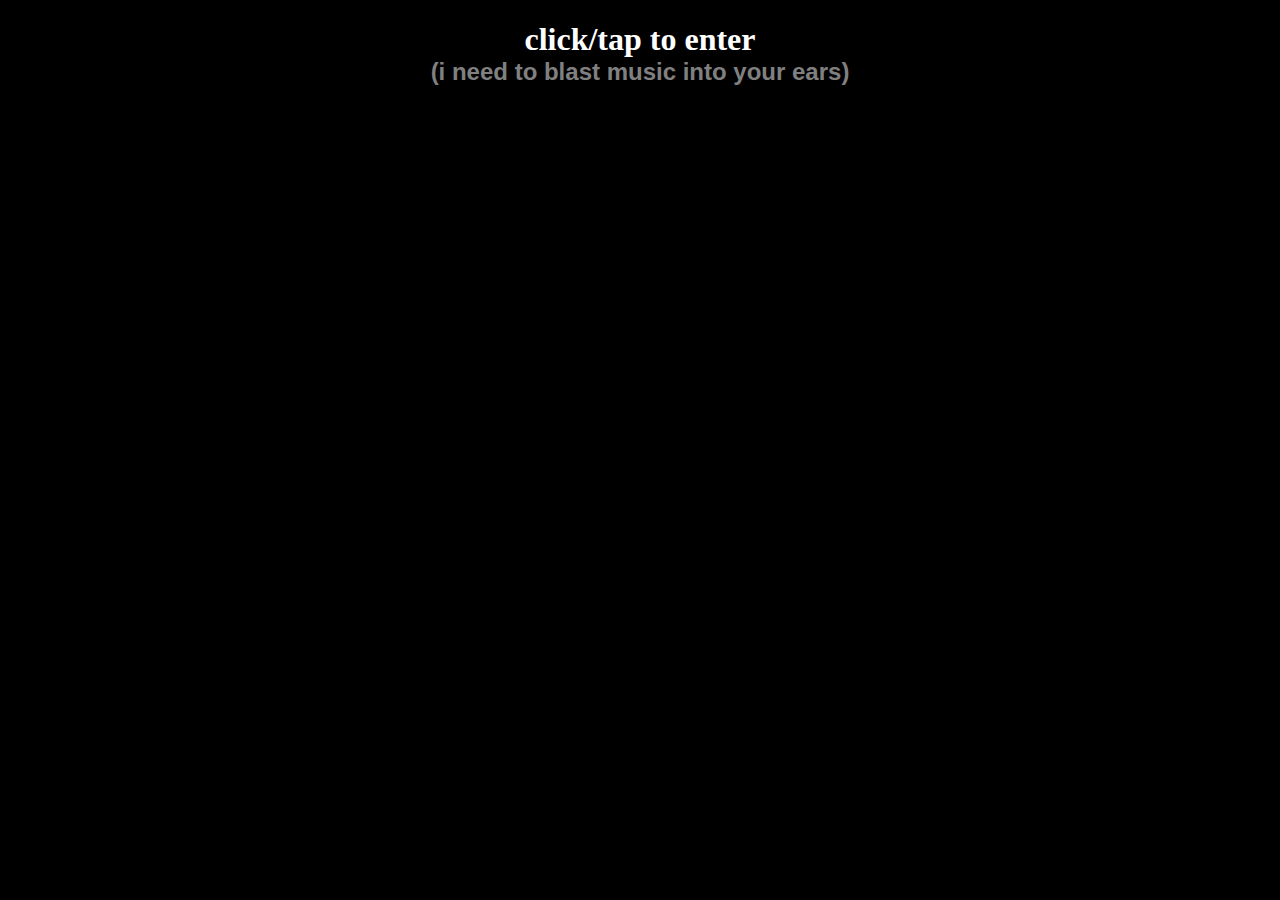
<file: index.html>
<!DOCTYPE html>
<html>
    <link rel="stylesheet" href="common.css">
    <head>
        <link rel="icon", href="images/vyxia heading.png">
        <title>Vyxia's stupid ass website lmao</title>
    </head>
    <div id="splashscreen" style="z-index: 10;">
        <h1 style="margin-bottom: 0px;">click/tap to enter</h1>
        <h2 style="text-align: center; color: gray; margin-top: 0px;">(i need to blast music into your ears)</h2>
    </div>
    <body style="background-color: color(srgb 0.15 0 0.15);">
        <button style="position: absolute;" disabled id="muteButton" onclick="muteMusic();">mute music</button>
        <iframe id="navBar" src="navBar.html"></iframe>
        <hr>
        <div class="imageLinks" style="margin-top: 15px;">
            <a href="https://www.roblox.com/users/462248690/profile", target="_blank">
                <img src="images/roblox.png", height="100", title="Roblox Account" alt="Roblox Account">
            </a>
            <a href="https://www.x.com/silly_vyxia", target="_blank">
                <img src="images/twitter.png", height="100", title="Twitter (Not calling it X)" alt="Twitter">
            </a>
            <a href="https://bsky.app/profile/sillyvyxia.bsky.social", target="_blank">
                <img src="images/bluesky.png", height="100", title="Bluesky" alt="Bluesky">
            </a>
            <a href="https://www.youtube.com/@Silly_Vyxia" target="_blank">
                <img src="images/youtube-logo-full-color-button-icon-11618670568zk4dzqgzbf.png", height="100" title="My Youtube (I barely post on there)" alt="My Youtube">
            </a>
        </div>
        <div class="imageLinks">
            <a href="https://steamcommunity.com/id/gavman22uwu/", target="_blank">
                <img src="images/steam.png", height="100", title="Steam" alt="Steam">
            </a>
            <a href="https://github.com/SillyVyxia", target="_blank">
                <img src="images/github.png", height="100", title="Github" alt="Github">
            </a>
            <a href="https://cash.app/$gavman228", target="_blank">
                <img src="images/Square_Cash_app_logo.svg", height="100", title="Cashapp (give me money)" alt="Cashapp">
            </a>
            <a href="https://gamebanana.com/members/1799039", target="_blank">
                <img src="images/gamebanana.png", height="100", title="Gamebanana" alt="Gamebanana">
            </a>
        </div>
        <hr>
        <h1>Github Projects</h1>
        <hr>
        <div class="githubProjects">
            <a href="https://github.com/SillyVyxia/fnfbweb", target="_blank">
                <h2>FNF 0.3.2 in HTML5</h2>
            </a>
            <a href="https://github.com/SillyVyxia/sillyvyxia.github.io" target="_blank">
                <h2>this website actually</h2>
            </a>
        </div>
        <hr>
        <h3 style="color: gray">might add more later</h3>
        <audio id="autoplayedAudio" src="miku fly me to the moon.mp3" loop style="display: none;"></audio>
        <style>
            #splashscreen {
                position: absolute;
                top: 0;
                left: 0;
                bottom: 0;
                width: 100%;
                background-color: black;
            }
            .imageLinks {
                text-align: center;
            }
            .imageLinks img {
                margin-right: 8px;
                margin-bottom: 8px;
                border: 2px solid transparent;
            }
            .imageLinks img:hover {
                border: 2px solid white;
            }
        </style>
        <script>
            var clicked = false;
            document.addEventListener('click', musicPlay);
            function musicPlay() {
                document.getElementById('autoplayedAudio').play();
                document.getElementById('muteButton').removeAttribute('disabled');
                document.getElementById('splashscreen').remove();
                document.removeEventListener('click', musicPlay);
                clicked = true;
            }
            function muteMusic() {
                var audio = document.getElementById('autoplayedAudio');
                audio.muted = !audio.muted; 
                document.getElementById('muteButton').textContent = 'unmute music';
                if (!audio.muted) {
                    document.getElementById('muteButton').textContent = 'mute music';
                }
            }
            function pauseMusic(paused) {
                if (!clicked) {
                    return;
                }
                var audio = document.getElementById('autoplayedAudio');
                if (paused) {
                    audio.pause()
                } else {
                    audio.play()
                }
            }
            document.addEventListener("visibilitychange", function(){
                pauseMusic(document.visibilityState != "visible");
            });
        </script>
    </body>
</html>
</file>
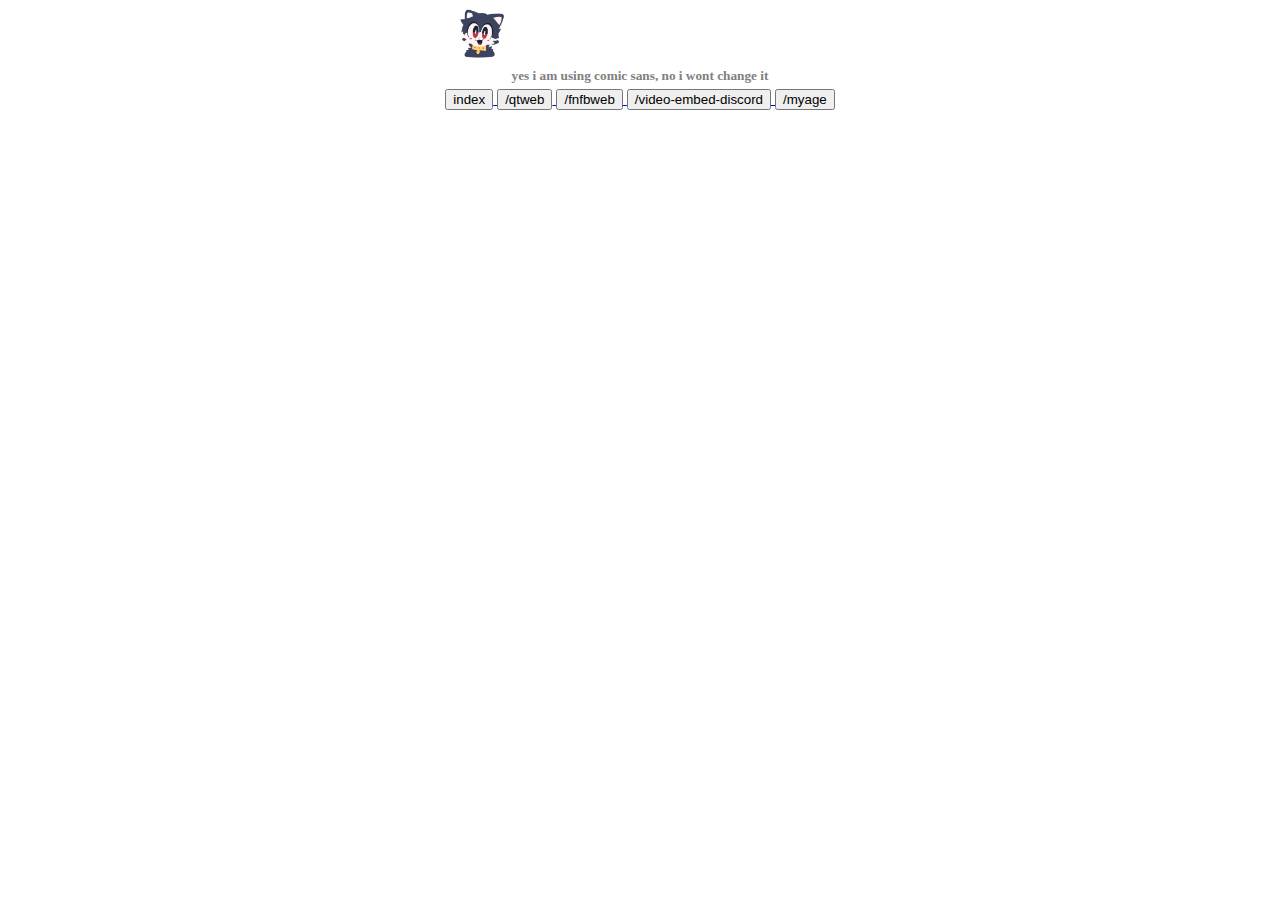
<file: navBar.html>
<!DOCTYPE html>
<html>
    <body style="margin: 0px; display: grid;">
        <link rel="stylesheet" href="common.css">
        <div style="display: grid; align-items: center; grid-template-columns: 0fr 1fr;">
            <img src="images/vyxia heading.png", height="50", title="Made by @Artifyber on Twitter", alt="", style="margin-right: 5px;">
            <h1 style="text-align: left; margin-bottom: 10px;">Vyxia's Stupid Website</h1>
        </div>
        <h5 style="color: gray; margin-top: 0px; margin-bottom: 0px; text-align: center;">
            yes i am using comic sans, no i wont change it
        </h5>
        <div style="margin-top: 5px;">
            <a href="https://sillyvyxia.github.io/" target="_top">
                <button>index</button>
            </a>
            <a href="https://sillyvyxia.github.io/qtweb/", target="_top">
                <button>/qtweb</button>
            </a>
            <a href="https://sillyvyxia.github.io/fnfbweb/", target="_top">
                <button>/fnfbweb</button>
            </a>
            <a href="https://sillyvyxia.github.io/video-embed-discord/", target="_top">
                <button>/video-embed-discord</button>
            </a>
            <a href="https://sillyvyxia.github.io/myage/", target="_top">
                <button>/myage</button>
            </a>
        </div>
    </body>
</html>
</file>
<file: common.css>
h1 {
    text-align: center;
    color: white;
    font-family: "Comic Sans MS", "Comic Sans", cursive;
}
h2 {
    font-family: Arial, Helvetica, sans-serif;
    text-align: center;
}
h3 {
    font-family: "Comic Sans MS", "Comic Sans", cursive;
    text-align: center;
}
h5 {
    font-family: "Comic Sans MS", "Comic Sans", cursive;
}
div {
    justify-self: center;
}
#navBar {
    border: 0px;
    border-style: none;
    overflow: hidden;
    padding: 0px;
    margin: 0px;
    width: 100%;
    height: 120.44px;
}
</file>
